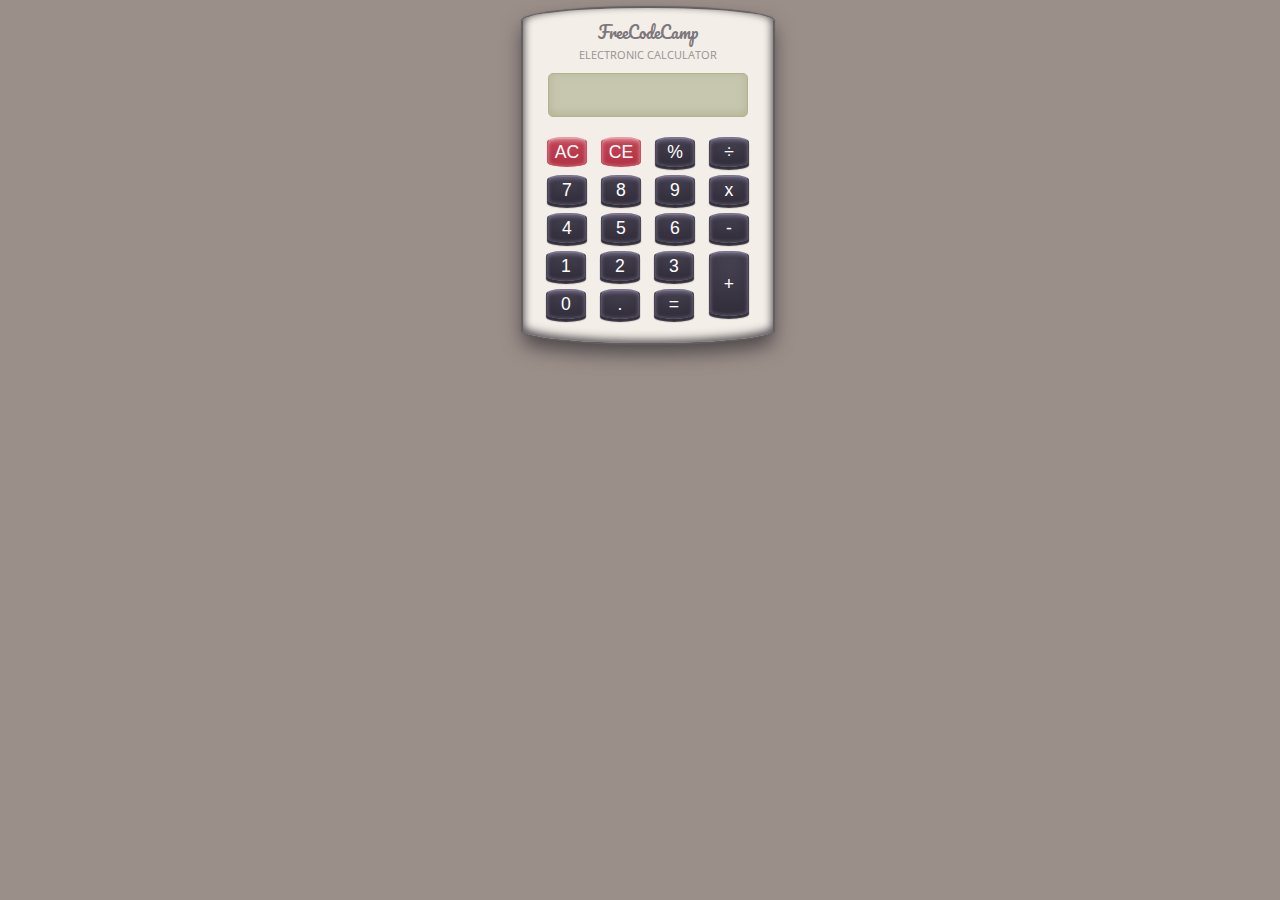
<file: samples/codepen-calc.html>
<head>
    <link href="./codepen-calc.css" type="text/css" rel="stylesheet">
    <script src="./codepen-calc.js"></script>
    <script src="./jquery-3.3.1.slim.min.js"></script>
</head>

<body>

<div class="calculator">
    <p id="title">FreeCodeCamp</p>
    <p id="tagline">electronic calculator</p>
    <input type="text" disabled="disabled" id="answer"/>
    <div class="row">
      <button class="ctrl">AC</button>
      <button class="ctrl">CE</button>
      <button>%</button>
      <button>÷</button>
    </div>
    <div class="row">
      <button>7</button>
      <button>8</button>
      <button>9</button>
      <button>x</button>
    </div>
    <div class="row">
      <button>4</button>
      <button>5</button>
      <button>6</button>
      <button>-</button>
    </div>
    <div class="row">
      <button>1</button>
      <button>2</button>
      <button>3</button>
      <button class="tall">+</button>
    </div>
    <div class="row">
      <button>0</button>
      <button>.</button>
      <button>=</button>
    </div>
  </div>
  
</body>
</file>
<file: samples/codepen-calc.css>
@import url(https://fonts.googleapis.com/css?family=Pacifico|Open+Sans|Montserrat);
body, html {
  width: 100%;
  background-color: #9B8F89;
}

.calculator {
  width: 250px;
  height: 335px;
  background-color: #F3EEE7;
  margin: 0 auto;
  border-top-left-radius: 80% 20px;
  border-top-right-radius: 80% 20px;
  border-bottom-left-radius: 80% 20px;
  border-bottom-right-radius: 80% 20px;
  box-shadow: inset 5px 0 10px -5px #635e61, inset -5px 0 10px -5px #635e61, inset 0px -5px 10px -2px #635e61, 0 0 1px 2px #635e61, 0 10px 20px 0 #494547;
  text-align: center;
}
.calculator p#title {
  padding-top: 10px;
  margin-bottom: -10px;
  color: #7d777b;
  font-family: 'Pacifico';
}
.calculator p#tagline {
  text-transform: uppercase;
  color: #969194;
  font-family: 'Open Sans';
  font-size: .7em;
}
.calculator input[type='text'] {
  background-color: #C7C7B0;
  border: 1px solid #b2b292;
  line-height: 40px;
  width: 80%;
  font-size: 2em;
  direction: rtl;
  font-family: 'Montserrat';
  padding-right: 10px;
  margin-bottom: 20px;
  border-radius: 5px;
  box-shadow: inset 0px -2px 10px #b2b292;
}
.calculator input[type='text']:focus {
  outline: none;
}
.calculator .row {
  display: block;
}
.calculator .row button {
  width: 40px;
  height: 30px;
  border: 1px solid #4B4657;
  border-top: 2px solid #7c748f;
  background-image: -webkit-linear-gradient( top , #4B4657, #332f3b);
  background-image: linear-gradient(to bottom, #4B4657, #332f3b);
  color: white;
  font-size: 1.1em;
  border-radius: 20%;
  border-top-left-radius: 80% 10px;
  border-top-right-radius: 80% 10px;
  border-bottom-left-radius: 100% 10px;
  border-bottom-right-radius: 100% 10px;
  margin-left: 5px;
  margin-right: 5px;
  margin-bottom: 8px;
  box-shadow: inset 0 1px 4px #7c748f, inset 0 -4px 20px #332f3b, 0 3px 1px 0 #332f3b;
}
.calculator .row button:focus {
  outline: 0;
}
.calculator .row button:active {
  background-image: -webkit-linear-gradient( bottom , #4B4657, #332f3b);
  background-image: linear-gradient(to top, #4B4657, #332f3b);
}
.calculator .row .ctrl {
  border: 1px solid #CC4E5F;
  border-top: 2px solid #e39da7;
  background-image: -webkit-linear-gradient( top , #CC4E5F, #b33445);
  background-image: linear-gradient(to bottom, #CC4E5F, #b33445);
  box-shadow: inset 0 1px 4px #e39da7, inset 0 -4px 20px #b33445;
}
.calculator .row .ctrl:active {
  background-image: -webkit-linear-gradient( bottom , #CC4E5F, #b33445);
  background-image: linear-gradient(to top, #CC4E5F, #b33445);
}
.calculator .row .tall {
  height: 65px;
  float: right;
  margin-right: 24px;
  margin-left: -8px;
}
</file>
